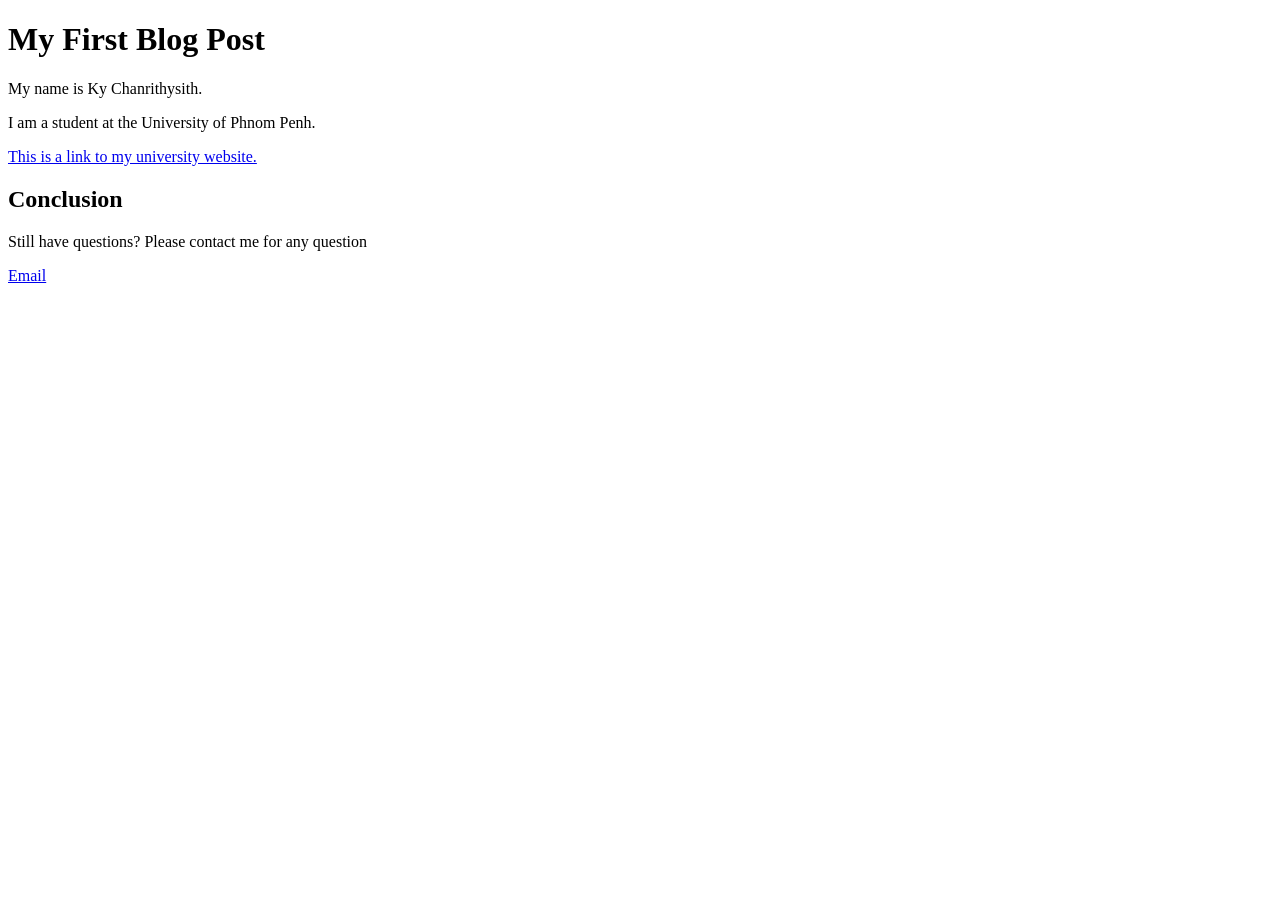
<file: START CODE/EX1/index.html>
<!DOCTYPE html>
<html>
<body>

<h1>My First Blog Post</h1>
<p>My name is Ky Chanrithysith.</p>
<p>I am a student at the University of Phnom Penh.</p>
<a href="https://cadt.edu.kh/">This is a link to my university website.</a>
<h2>Conclusion</h2>
<p>Still have questions? Please contact me for any question</p>
<a href="mailto:aintmyemail@mail.com">Email</a>
</body>
</html>
</file>
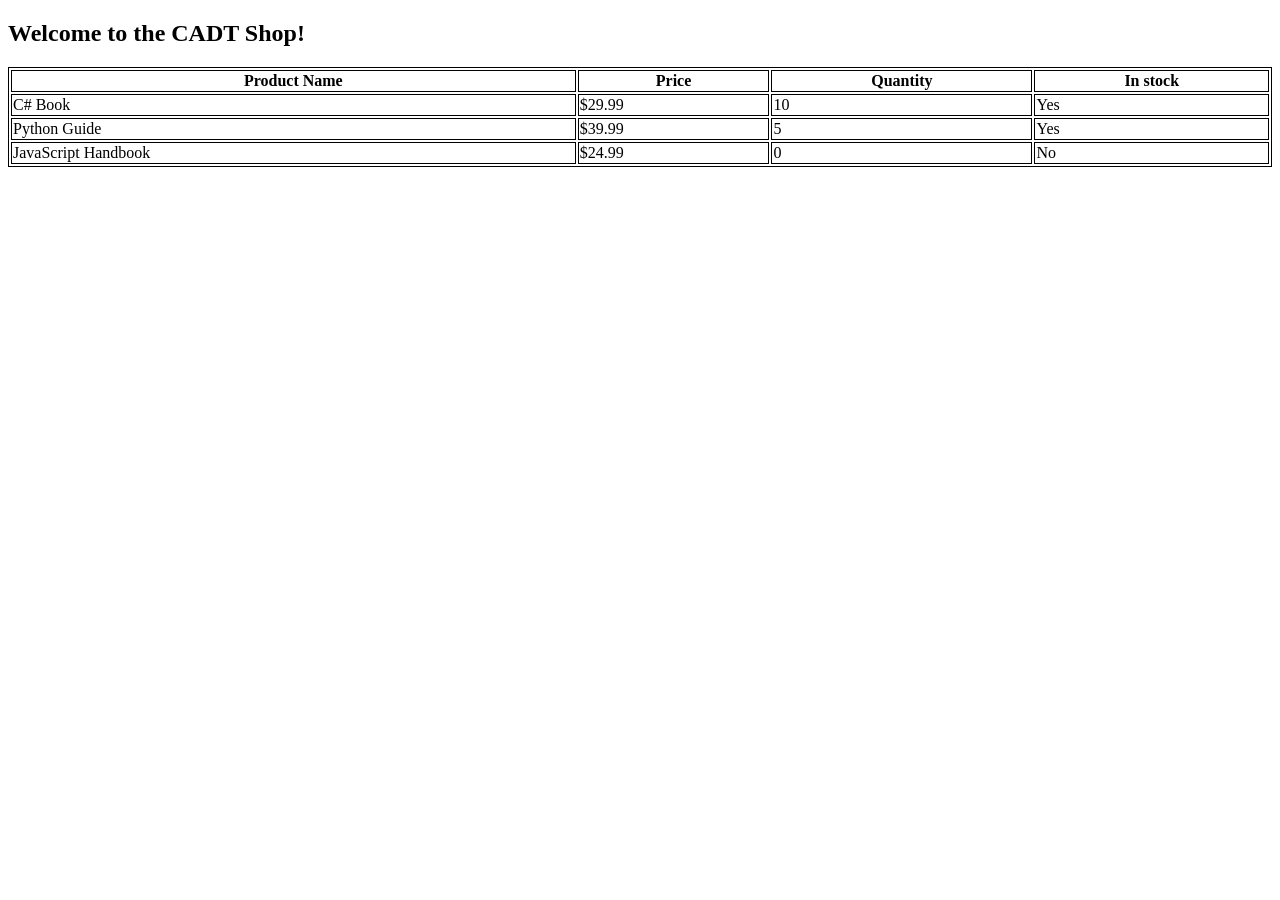
<file: START CODE/EX4/index.html>
<!DOCTYPE html>
<html>
<style>
table, th, td {
  border:1px solid black;
}
</style>
<body>

<h2>Welcome to the CADT Shop!</h2>

<table style="width:100%">
  <tr>
    <th>Product Name</th>
    <th>Price</th>
    <th>Quantity</th>
    <th>In stock</th>
  </tr>

  <tr>
    <td>C# Book</td>
    <td>$29.99</td>
    <td>10</td>
    <td>Yes</td>
  </tr>

  <tr>
    <td>Python Guide</td>
    <td>$39.99</td>
    <td>5</td>
    <td>Yes</td>
  </tr> 

    <tr>
        <td>JavaScript Handbook</td>
        <td>$24.99</td>
        <td>0</td>
        <td>No</td>
    </tr>
</table>
</body>
</html>
</file>
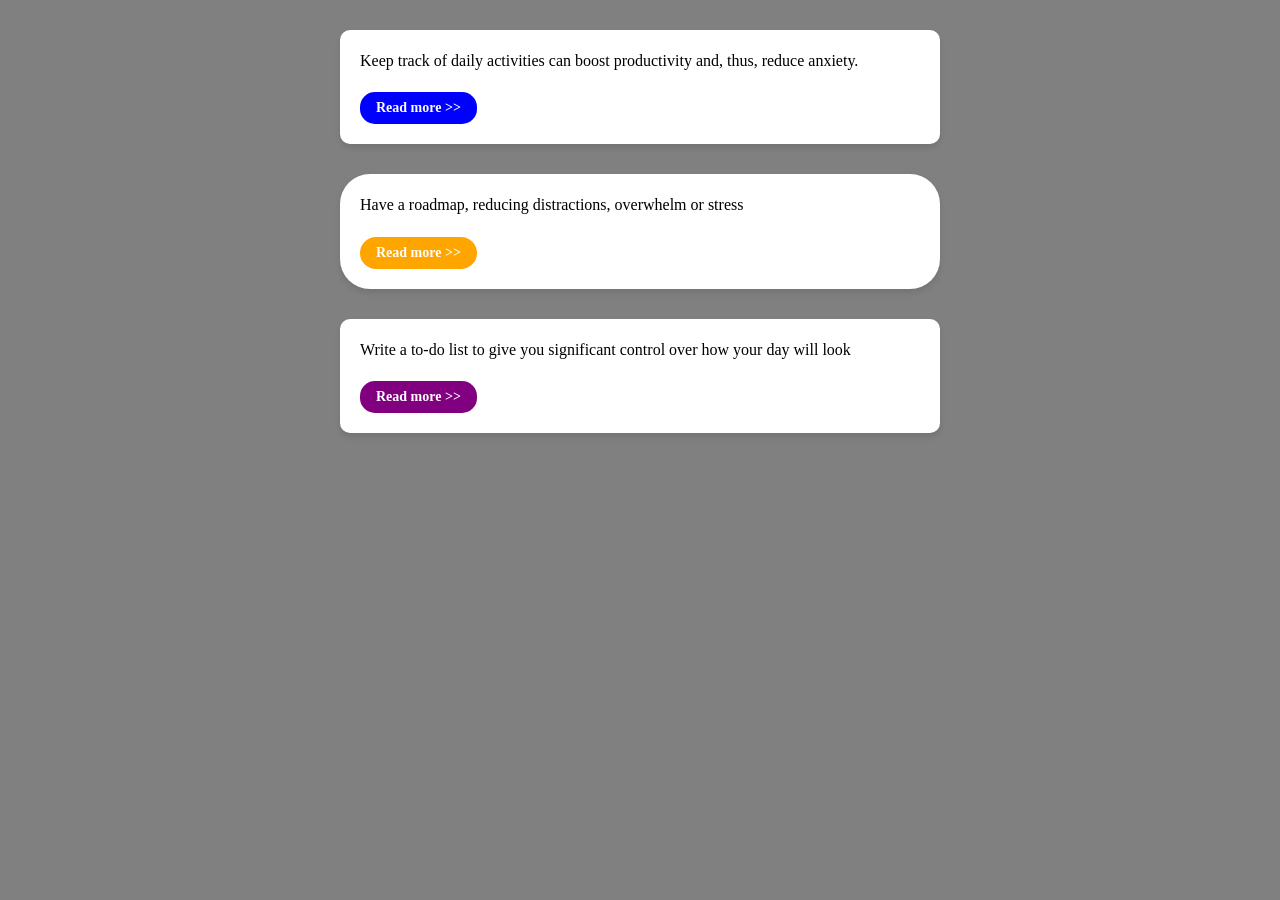
<file: W3/EX1/index.html>
<!DOCTYPE html>
<html lang="en">
<head>
    <meta charset="UTF-8">
    <meta name="viewport" content="width=device-width, initial-scale=1.0">
    <title>Exercise 1</title>
    <link rel="stylesheet" href="style.css">
</head>
<body>
    <div class="wrapper">
        <div class="card card-first">
            <p>Keep track of daily activities can boost productivity and, thus, reduce anxiety.</p>
            <a href="#" class="btn btn-teal">Read more &gt;&gt;</a>
        </div>

        <div class="card card-second">
            <p>Have a roadmap, reducing distractions, overwhelm or stress</p>
            <a href="#" class="btn btn-orange">Read more &gt;&gt;</a>
        </div>

        <div class="card card-third">
            <p>Write a to-do list to give you significant control over how your day will look</p>
            <a href="#" class="btn btn-purple">Read more &gt;&gt;</a>
        </div>
    </div>
</body>
</html>
</file>
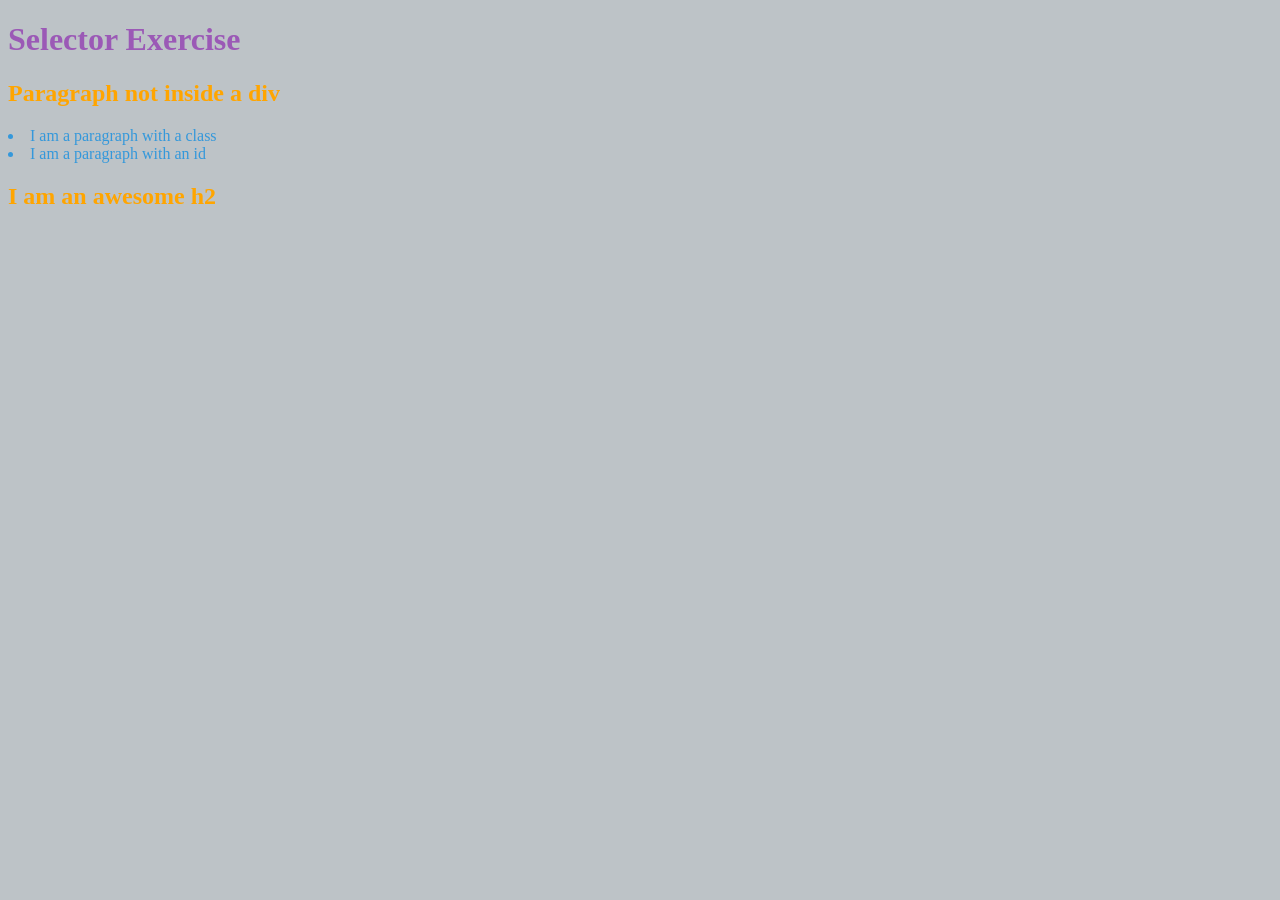
<file: W3/EX2/index.html>
<!DOCTYPE html>
<html lang="en">
<head>
    <meta charset="UTF-8">
    <meta name="viewport" content="width=device-width, initial-scale=1.0">
    <title>Exercise 2</title>
    <link rel="stylesheet" href="style.css">
</head>
<body>
    <h1>Selector Exercise<h1>
    <h2>Paragraph not inside a div</h2>
    <li>I am a paragraph with a class</li>
    <li>I am a paragraph with an id</li>
    <h2>I am an awesome h2</h2>
</body>
</html>
</file>
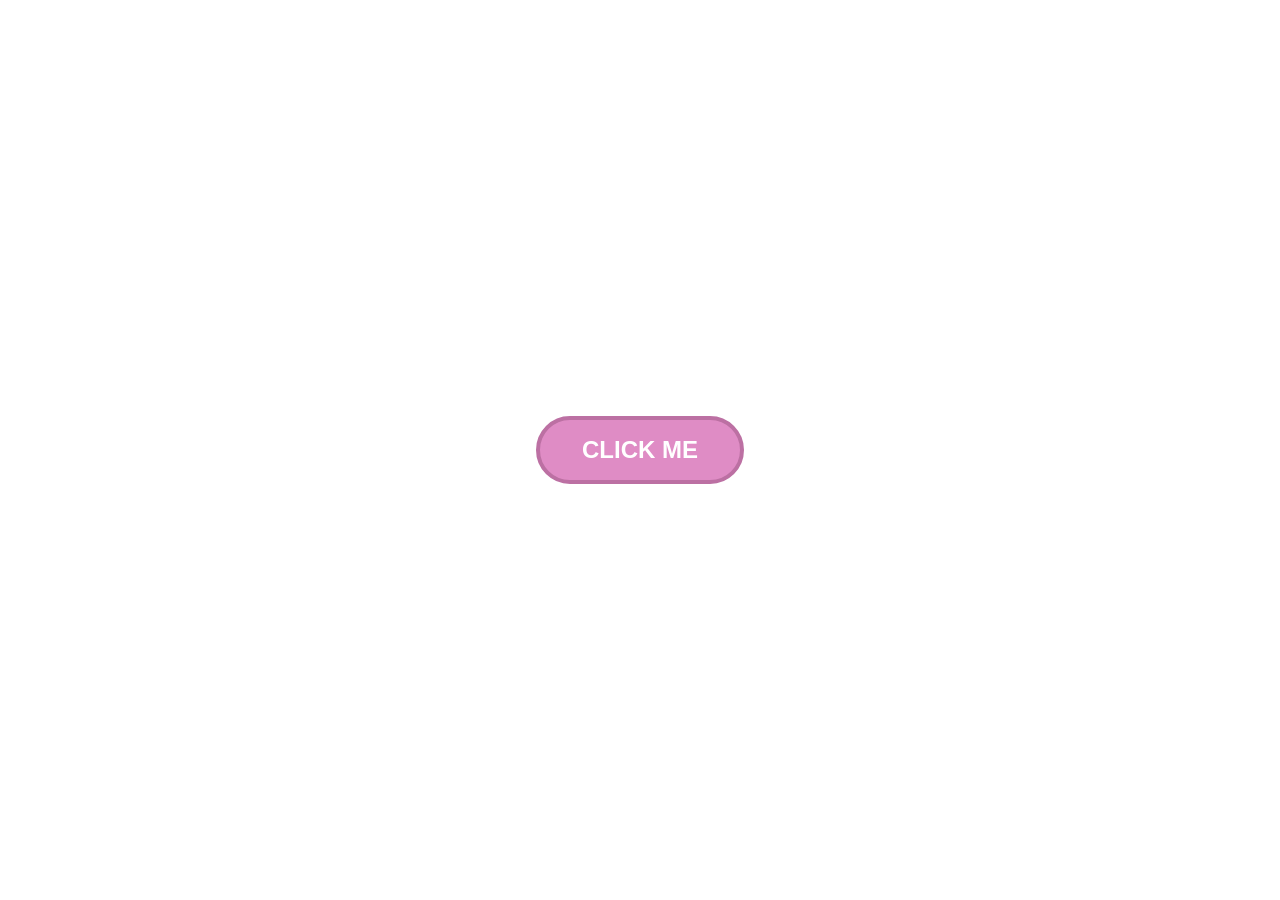
<file: W3/EX3/index.html>
<!DOCTYPE html>
<html lang="en">
<head>
    <meta charset="UTF-8">
    <meta name="viewport" content="width=device-width, initial-scale=1.0">
    <title>Button Design</title>
    <link rel="stylesheet" href="style.css">
</head>
<body>
    <button class="custom-btn">CLICK ME</button>
</body>
</html>
</file>
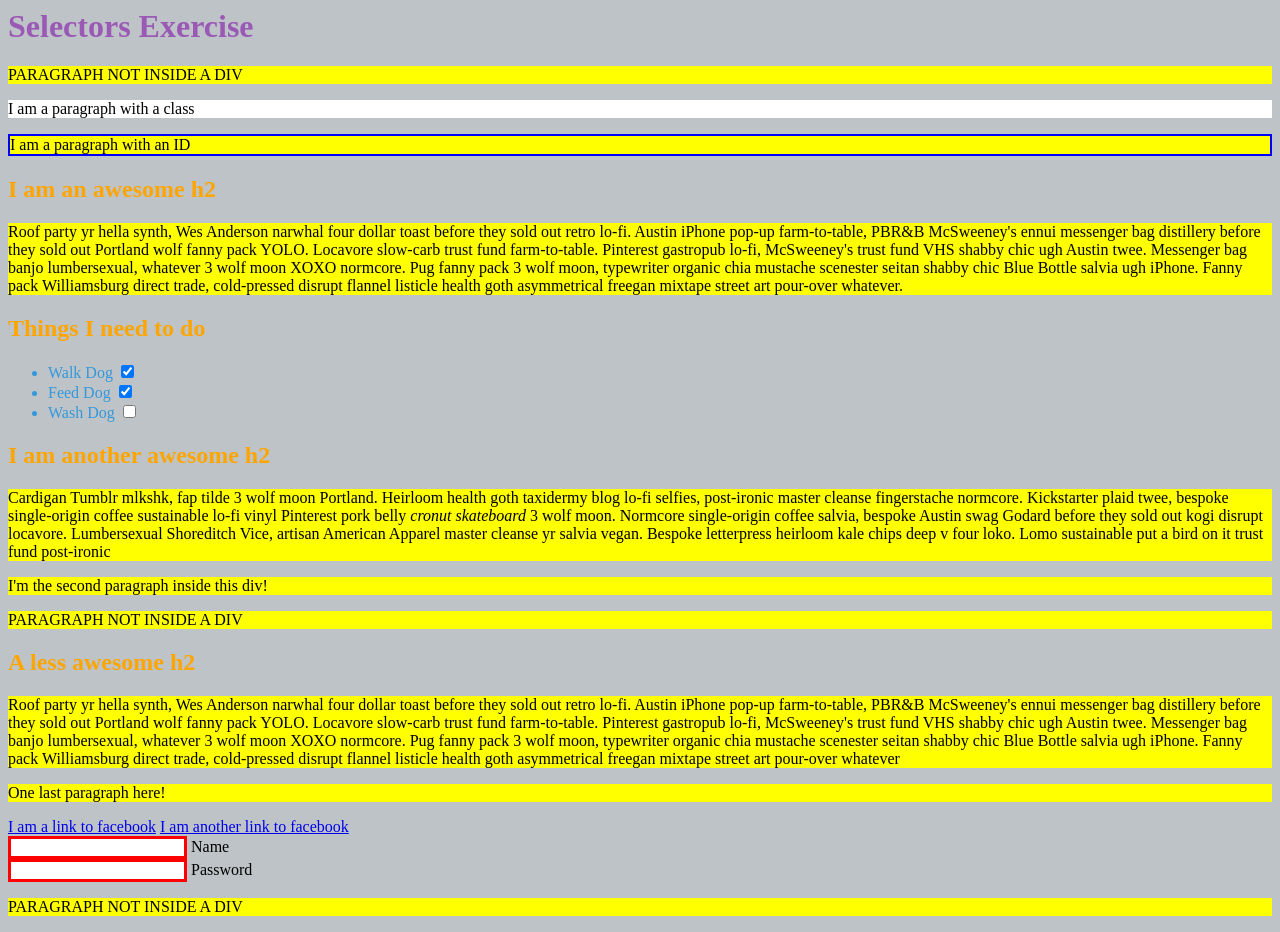
<file: W2/START CODE/EX-2/index.html>
<html>
  <head>
    <meta charset="UTF-8" />
    <title>Selectors Exercise</title>
    <link rel="stylesheet" type="text/css" href="selectors.css" />
  </head>
  <body>
    <h1>Selectors Exercise</h1>

    <p>PARAGRAPH NOT INSIDE A DIV</p>

    <div>
      <p class="hello">I am a paragraph with a class</p>
      <p id="special">I am a paragraph with an ID</p>

      <h2>I am an awesome h2</h2>

      <p>
        Roof party yr hella synth, Wes Anderson narwhal four dollar toast before
        they sold out retro lo-fi. Austin iPhone pop-up farm-to-table, PBR&B
        McSweeney's ennui messenger bag distillery before they sold out Portland
        wolf fanny pack YOLO. Locavore slow-carb trust fund farm-to-table.
        Pinterest gastropub lo-fi, McSweeney's trust fund VHS shabby chic ugh
        Austin twee. Messenger bag banjo lumbersexual, whatever 3 wolf moon XOXO
        normcore. Pug fanny pack 3 wolf moon, typewriter organic chia mustache
        scenester seitan shabby chic Blue Bottle salvia ugh iPhone. Fanny pack
        Williamsburg direct trade, cold-pressed disrupt flannel listicle health
        goth asymmetrical freegan mixtape street art pour-over whatever.
      </p>
    </div>

    <div>
      <h2>Things I need to do</h2>

      <ul>
        <li>Walk Dog <input type="checkbox" checked /></li>
        <li>Feed Dog <input type="checkbox" checked /></li>
        <li>Wash Dog <input type="checkbox" /></li>
      </ul>
    </div>

    <div>
      <h2>I am another awesome h2</h2>

      <p>
        Cardigan Tumblr mlkshk, fap tilde 3 wolf moon Portland. Heirloom health
        goth taxidermy blog lo-fi selfies, post-ironic master cleanse
        fingerstache normcore. Kickstarter plaid twee, bespoke single-origin
        coffee sustainable lo-fi vinyl Pinterest pork belly
        <em>cronut skateboard</em> 3 wolf moon. Normcore single-origin coffee
        salvia, bespoke Austin swag Godard before they sold out kogi disrupt
        locavore. Lumbersexual Shoreditch Vice, artisan American Apparel master
        cleanse yr salvia vegan. Bespoke letterpress heirloom kale chips deep v
        four loko. Lomo sustainable put a bird on it trust fund post-ironic
      </p>

      <p>I'm the second paragraph inside this div!</p>
    </div>

    <p>PARAGRAPH NOT INSIDE A DIV</p>

    <div>
      <h2>A less awesome h2</h2>

      <p>
        Roof party yr hella synth, Wes Anderson narwhal four dollar toast before
        they sold out retro lo-fi. Austin iPhone pop-up farm-to-table, PBR&B
        McSweeney's ennui messenger bag distillery before they sold out Portland
        wolf fanny pack YOLO. Locavore slow-carb trust fund farm-to-table.
        Pinterest gastropub lo-fi, McSweeney's trust fund VHS shabby chic ugh
        Austin twee. Messenger bag banjo lumbersexual, whatever 3 wolf moon XOXO
        normcore. Pug fanny pack 3 wolf moon, typewriter organic chia mustache
        scenester seitan shabby chic Blue Bottle salvia ugh iPhone. Fanny pack
        Williamsburg direct trade, cold-pressed disrupt flannel listicle health
        goth asymmetrical freegan mixtape street art pour-over whatever
      </p>

      <p>One last paragraph here!</p>

      <a href="https://www.facebook.com">I am a link to facebook</a>
      <a href="https://www.facebook.com">I am another link to facebook</a>
      <br />

      <input type="text" name="name" /><label> Name</label><br />
      <input type="password" name="password" /><label> Password</label><br />
    </div>

    <p>PARAGRAPH NOT INSIDE A DIV</p>
  </body>
</html>
</file>
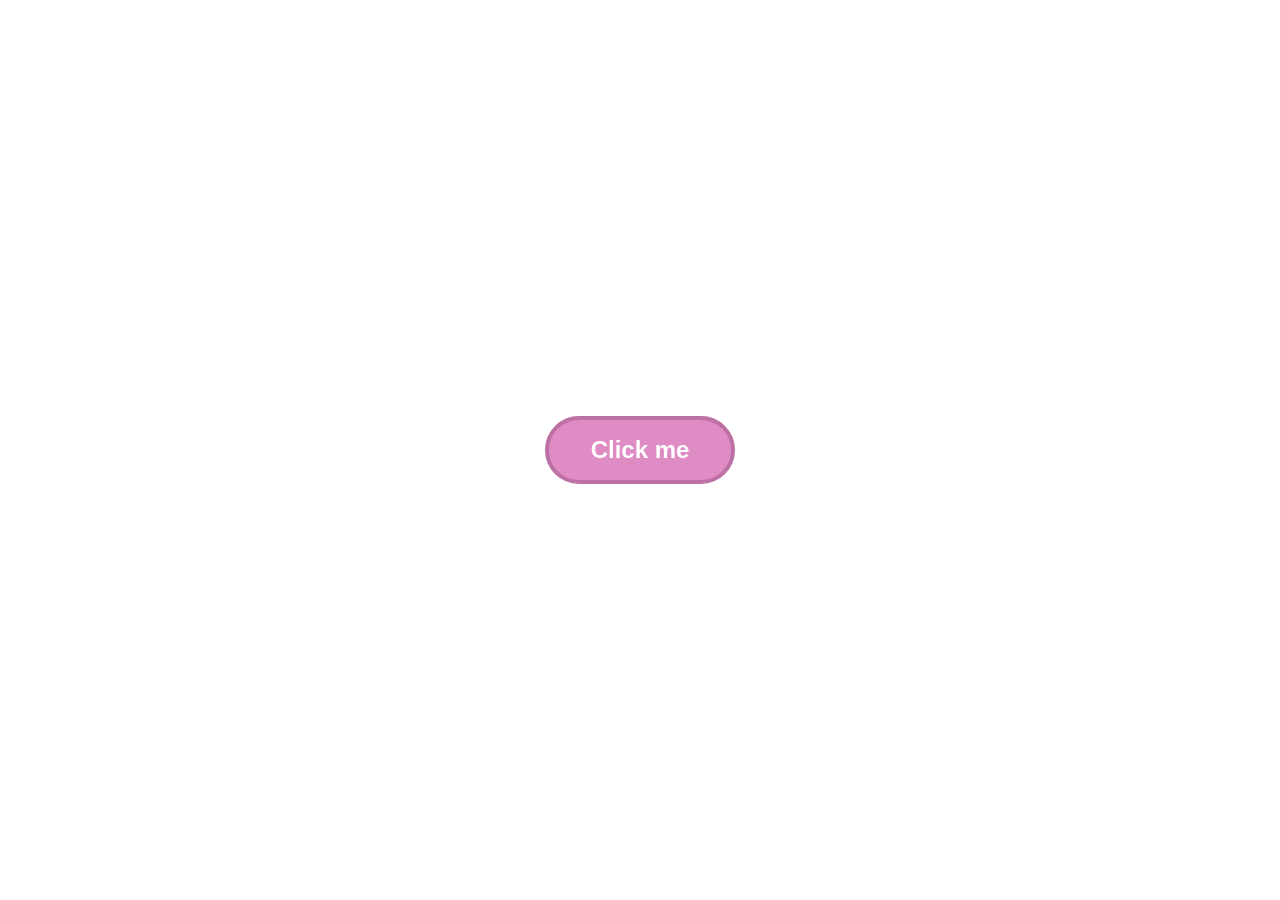
<file: W2/START CODE/EX-3/index.html>
<!DOCTYPE html>
<html lang="en">
  <head>
    <meta charset="UTF-8" />
    <link rel="stylesheet" type="text/css" href="style.css" />
  </head>
  <body>
    <button class="custom-btn">Click me</button>
  </body>
</html>
</file>
<file: W3/EX1/style.css>
* {
    box-sizing: border-box;
    margin: 0;
    padding: 0;
}

body {
    background-color: grey;
    display: flex;
    justify-content: center;
    align-items: center;

}

.wrapper {
    background-color: grey; 
    padding: 30px 100px;      
    display: flex;
    flex-direction: column;
    gap: 30px;                 
    width: 100%;
    max-width: 800px;
}

.card {
    background-color: #ffffff;
    padding: 20px;            
    position: relative;
    box-shadow: 0 4px 6px rgba(0, 0, 0, 0.1);
}

.card-first {
    border-radius: 10px;      
}

.card-second {
    border-radius: 30px;      
}

.card-third {
    border-radius: 10px;       
}

.card p {
    color: #000000;
    font-size: 16px;
    line-height: 1.4;
    margin-bottom: 20px;       
}


.btn {
    display: inline-block;
    padding: 8px 16px;
    color: #ffffff;
    text-decoration: none;
    font-size: 14px;
    font-weight: bold;
    cursor: pointer;           
    transition: opacity 0.2s ease;
}

.btn:hover {
    opacity: 0.85;
}


.btn-teal {
    background-color: blue;
    border-radius: 15px;
}

.btn-orange {
    background-color: orange; 
    border-radius: 30px;
}

.btn-purple {
    background-color: purple;
    border-radius: 15px;
}
</file>
<file: W3/EX2/style.css>
body {
  background-color: #bdc3c7;
}

h1 {
  color: #9b59b6;
}

h2 {
  color: orange;
}

li {
  color: #3498db;
}

p {
  background-color: yellow;
}

input {
  border: 3px solid red;
}

.hello {
  background-color: white;
}

#special {
  border: 2px solid #0000ff;
}
</file>
<file: W3/EX3/style.css>
body {
    display: flex;
    justify-content: center;
    align-items: center;
    gap: 30px;
    height: 100vh;
    margin: 0;
    background-color: #ffffff;
}
.custom-btn {
    background-color: #df8cc5;
    border: 4px solid #bc70a3;
    color: #ffffff;
    font-family: Arial, sans-serif;
    font-size: 24px;
    font-weight: bold;
    padding: 16px 42px;
    border-radius: 50px;
    cursor: pointer;
    transition: background-color 0.2s ease, border-color 0.2s ease;
}

.custom-btn:hover {
    background-color: #9c5478;
    border-color: #5d2e47;
}
</file>
<file: W2/START CODE/EX-2/selectors.css>
body {
  background-color: #bdc3c7;
}

h1 {
  color: #9b59b6;
}

h2 {
  color: orange;
}

li {
  color: #3498db;
}

p {
  background-color: yellow;
}

input {
  border: 3px solid red;
}

.hello {
  background-color: white;
}

#special {
  border: 2px solid #0000ff;
}
</file>
<file: W2/START CODE/EX-3/style.css>
body {
    display: flex;
    justify-content: center;
    align-items: center;
    gap: 30px;
    height: 100vh;
    margin: 0;
    background-color: #ffffff;
}
.custom-btn {
    background-color: #df8cc5;
    border: 4px solid #bc70a3;
    color: #ffffff;
    font-family: Arial, sans-serif;
    font-size: 24px;
    font-weight: bold;
    padding: 16px 42px;
    border-radius: 50px;
    cursor: pointer;
    transition: background-color 0.2s ease, border-color 0.2s ease;
}

.custom-btn:hover {
    background-color: #9c5478;
    border-color: #5d2e47;
}
</file>
